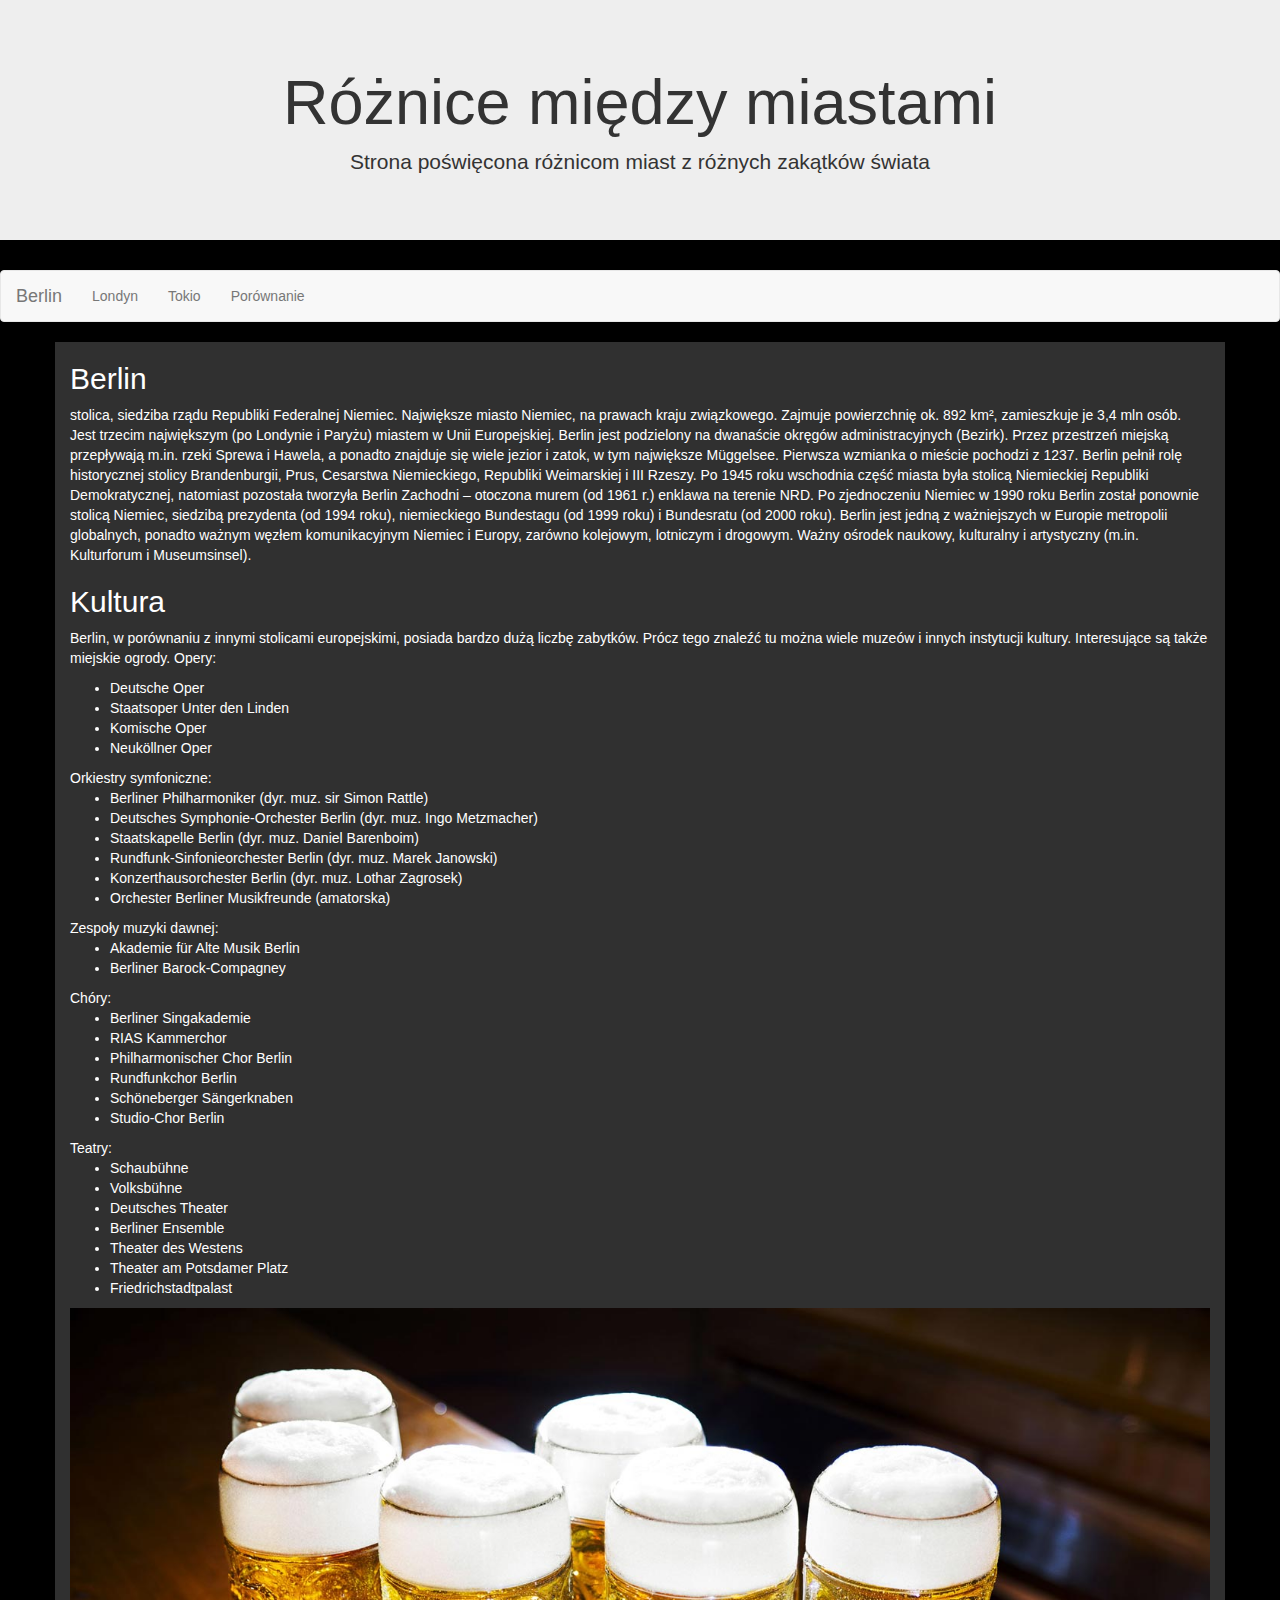
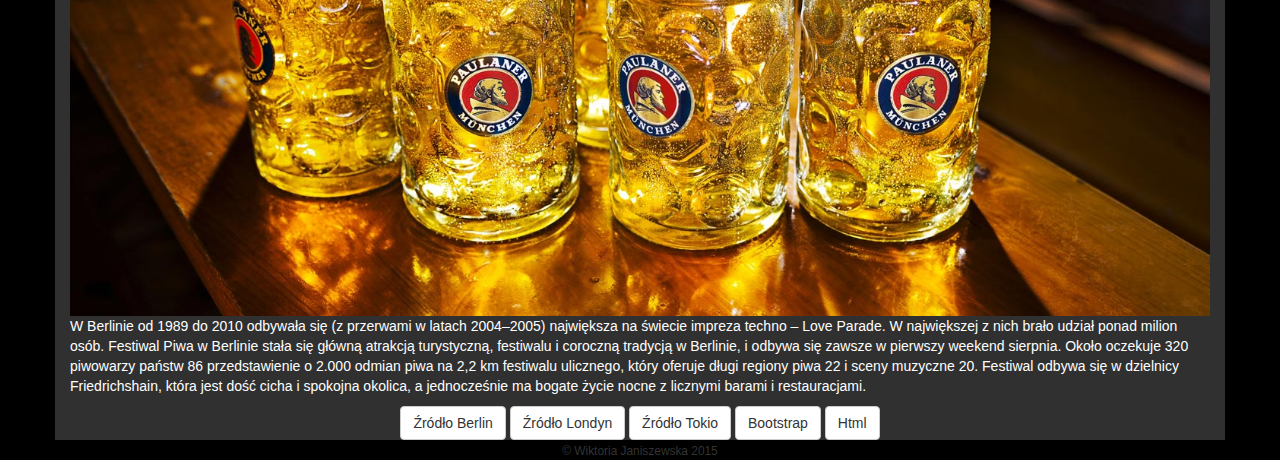
<file: index.html>
<!DOCTYPE html>
<html lang="pl">
  <head>
    <meta charset="utf-8">
    <meta http-equiv="X-UA-Compatible" content="IE=edge">
    <meta name="viewport" content="width=device-width, initial-scale=1">
    <!-- The above 3 meta tags *must* come first in the head; any other head content must come *after* these tags -->
    <title>Różnice między miastami</title>

    <!-- Bootstrap -->
    <link rel="stylesheet" href="https://maxcdn.bootstrapcdn.com/bootstrap/3.3.5/css/bootstrap.min.css">
	<link href="style.css" rel="stylesheet" type="text/css">
    <!-- HTML5 shim and Respond.js for IE8 support of HTML5 elements and media queries -->
    <!-- WARNING: Respond.js doesn't work if you view the page via file:// -->
    <!--[if lt IE 9]>
      <script src="https://oss.maxcdn.com/html5shiv/3.7.2/html5shiv.min.js"></script>
      <script src="https://oss.maxcdn.com/respond/1.4.2/respond.min.js"></script>
    <![endif]-->
  </head>
  <body>
    <div class="jumbotron">
  <h1>Różnice między miastami</h1>
  <p>Strona poświęcona różnicom miast z różnych zakątków świata</p>
	
</div>
<nav class="navbar navbar-default">
  <div class="container-fluid">
    <!-- Brand and toggle get grouped for better mobile display -->
    <div class="navbar-header">
      <button type="button" class="navbar-toggle collapsed" data-toggle="collapse" data-target="#bs-example-navbar-collapse-1" aria-expanded="false">
        <span class="sr-only">Toggle navigation</span>
        <span class="icon-bar"></span>
        <span class="icon-bar"></span>
        <span class="icon-bar"></span>
      </button>
      <a class="navbar-brand" href="#">Berlin</a>
    </div>

    <!-- Collect the nav links, forms, and other content for toggling -->
    <div class="collapse navbar-collapse" id="bs-example-navbar-collapse-1">
      <ul class="nav navbar-nav">
        <li ><a href="londyn.html">Londyn <span class="sr-only">(current)</span></a></li>
        <li><a href="tokio.html">Tokio</a></li>
        <li><a href="diff.html">Porównanie</a></li>
      </ul>
    </div><!-- /.navbar-collapse -->
  </div><!-- /.container-fluid -->
</nav>
	<div class="container">
	<h2>Berlin</h2>
	<p> stolica, siedziba rządu Republiki Federalnej Niemiec. Największe miasto Niemiec, na prawach kraju związkowego. Zajmuje powierzchnię ok. 892 km², zamieszkuje je 3,4 mln osób.
	 Jest trzecim największym (po Londynie i Paryżu) miastem w Unii Europejskiej.

Berlin jest podzielony na dwanaście okręgów administracyjnych (Bezirk). Przez przestrzeń miejską przepływają m.in. rzeki Sprewa i Hawela, a ponadto znajduje się wiele jezior i zatok, w tym największe Müggelsee.

Pierwsza wzmianka o mieście pochodzi z 1237. Berlin pełnił rolę historycznej stolicy Brandenburgii, Prus, Cesarstwa Niemieckiego, Republiki Weimarskiej i III Rzeszy.
 Po 1945 roku wschodnia część miasta była stolicą Niemieckiej Republiki Demokratycznej, natomiast pozostała tworzyła Berlin Zachodni – otoczona murem (od 1961 r.) enklawa na terenie NRD.
  Po zjednoczeniu Niemiec w 1990 roku Berlin został ponownie stolicą Niemiec, siedzibą prezydenta (od 1994 roku), niemieckiego Bundestagu (od 1999 roku) i Bundesratu (od 2000 roku).

Berlin jest jedną z ważniejszych w Europie metropolii globalnych, ponadto ważnym węzłem komunikacyjnym Niemiec i Europy, zarówno kolejowym, lotniczym i drogowym.
 Ważny ośrodek naukowy, kulturalny i artystyczny (m.in. Kulturforum i Museumsinsel).</p>
 
 	<h2>Kultura</h2>
 	<p>Berlin, w porównaniu z innymi stolicami europejskimi, posiada bardzo dużą liczbę zabytków. Prócz tego znaleźć tu można wiele muzeów i innych instytucji kultury. Interesujące są także miejskie ogrody.

Opery:
	<ul>
    <li>Deutsche Oper</li>
    <li>Staatsoper Unter den Linden</li>
    <li>Komische Oper</li>
    <li>Neuköllner Oper</li>
	</ul>
Orkiestry symfoniczne:
	<ul>
    <li>Berliner Philharmoniker (dyr. muz. sir Simon Rattle)</li>
    <li>Deutsches Symphonie-Orchester Berlin (dyr. muz. Ingo Metzmacher)</li>
    <li>Staatskapelle Berlin (dyr. muz. Daniel Barenboim)</li>
   <li>Rundfunk-Sinfonieorchester Berlin (dyr. muz. Marek Janowski)</li>
    <li>Konzerthausorchester Berlin (dyr. muz. Lothar Zagrosek)</li>
    <li>Orchester Berliner Musikfreunde (amatorska)</li>
	</ul>
Zespoły muzyki dawnej:
	<ul>
    <li>Akademie für Alte Musik Berlin</li>
    <li>Berliner Barock-Compagney</li>
	</ul>
Chóry:
	<ul>
    <li>Berliner Singakademie</li>
    <li>RIAS Kammerchor</li>
    <li>Philharmonischer Chor Berlin</li>
    <li>Rundfunkchor Berlin</li>
    <li>Schöneberger Sängerknaben</li>
    <li>Studio-Chor Berlin</li>
	</ul>
Teatry:
	<ul>
    <li>Schaubühne</li>
    <li>Volksbühne</li>
    <li>Deutsches Theater</li>
    <li>Berliner Ensemble</li>
    <li>Theater des Westens</li>
    <li>Theater am Potsdamer Platz</li>
    <li>Friedrichstadtpalast</li>
	</ul>
	<center><img class="img-responsive" src="OCT.jpg"></center>
W Berlinie od 1989 do 2010 odbywała się (z przerwami w latach 2004–2005) największa na świecie impreza techno – Love Parade. W największej z nich brało udział ponad milion osób.
Festiwal Piwa w Berlinie stała się główną atrakcją turystyczną, festiwalu i coroczną tradycją w Berlinie, i odbywa się zawsze w pierwszy weekend sierpnia.

Około oczekuje 320 piwowarzy państw 86 przedstawienie o 2.000 odmian piwa na 2,2 km festiwalu ulicznego, który oferuje długi regiony piwa 22 i sceny muzyczne 20.

Festiwal odbywa się w dzielnicy Friedrichshain, która jest dość cicha i spokojna okolica, a jednocześnie ma bogate życie nocne z licznymi barami i restauracjami.</p>

	</div>
	<div class="container">
<center><div class="btn-group" role="group" aria-label="...">
  <a href="https://pl.wikipedia.org/wiki/Berlin"><button type="button" class="btn btn-default">Źródło Berlin</button></a>
  <a href="https://pl.wikipedia.org/wiki/Londyn"><button type="button" class="btn btn-default">Źródło Londyn</button></a>
  <a href="https://pl.wikipedia.org/wiki/Tokio"><button type="button" class="btn btn-default">Źródło Tokio</button></a>
  <a href="http://getbootstrap.com/"><button type="button" class="btn btn-default">Bootstrap</button></a>
  <a href="http://www.kurshtml.edu.pl/"><button type="button" class="btn btn-default">Html</button></a>
</div></center> </div>
	<div class="container-fluid">
		<center><small>&copy; Wiktoria Janiszewska 2015</small></center>
	</div>
    <!-- jQuery (necessary for Bootstrap's JavaScript plugins) -->
    <script src="https://ajax.googleapis.com/ajax/libs/jquery/1.11.3/jquery.min.js"></script>
    <!-- Include all compiled plugins (below), or include individual files as needed -->
    <script src="https://maxcdn.bootstrapcdn.com/bootstrap/3.3.5/js/bootstrap.min.js"></script>
  </body>
</html>
</file>
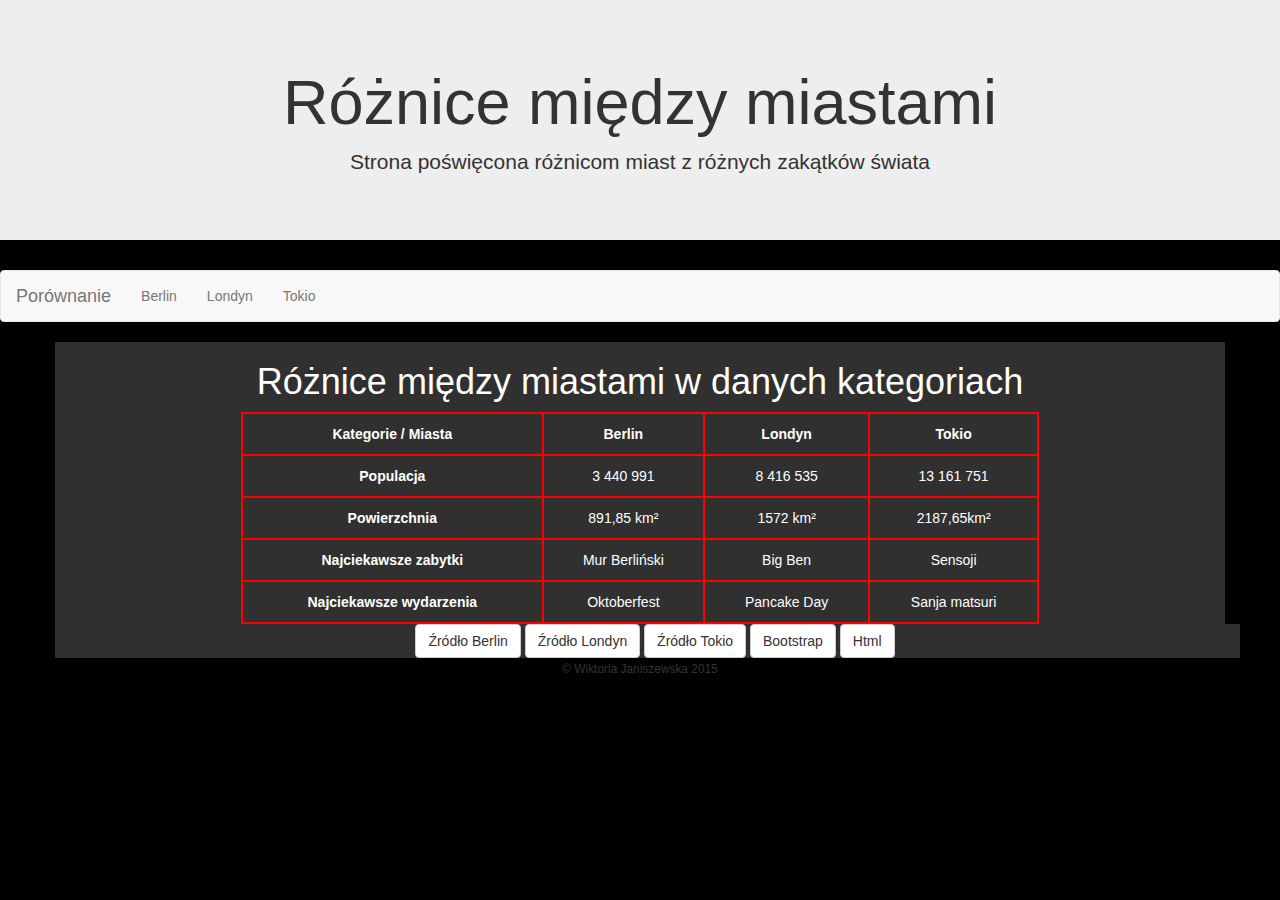
<file: diff.html>
<!DOCTYPE html>
<html lang="pl">
  <head>
    <meta charset="utf-8">
    <meta http-equiv="X-UA-Compatible" content="IE=edge">
    <meta name="viewport" content="width=device-width, initial-scale=1">
    <!-- The above 3 meta tags *must* come first in the head; any other head content must come *after* these tags -->
    <title>Różnice między miastami</title>

    <!-- Bootstrap -->
    <link rel="stylesheet" href="https://maxcdn.bootstrapcdn.com/bootstrap/3.3.5/css/bootstrap.min.css">
	<link href="style.css" rel="stylesheet" type="text/css">
    <!-- HTML5 shim and Respond.js for IE8 support of HTML5 elements and media queries -->
    <!-- WARNING: Respond.js doesn't work if you view the page via file:// -->
    <!--[if lt IE 9]>
      <script src="https://oss.maxcdn.com/html5shiv/3.7.2/html5shiv.min.js"></script>
      <script src="https://oss.maxcdn.com/respond/1.4.2/respond.min.js"></script>
    <![endif]-->
  </head>
  <body>
  
    <div class="jumbotron">
  <h1>Różnice między miastami</h1>
  <p>Strona poświęcona różnicom miast z różnych zakątków świata</p>
</div>
<nav class="navbar navbar-default">
  <div class="container-fluid">
    <!-- Brand and toggle get grouped for better mobile display -->
    <div class="navbar-header">
      <button type="button" class="navbar-toggle collapsed" data-toggle="collapse" data-target="#bs-example-navbar-collapse-1" aria-expanded="false">
        <span class="sr-only">Toggle navigation</span>
        <span class="icon-bar"></span>
        <span class="icon-bar"></span>
        <span class="icon-bar"></span>
      </button>
      <a class="navbar-brand" href="#">Porównanie</a>
    </div>

    <!-- Collect the nav links, forms, and other content for toggling -->
    <div class="collapse navbar-collapse" id="bs-example-navbar-collapse-1">
      <ul class="nav navbar-nav">
        <li ><a href="index.html">Berlin <span class="sr-only">(current)</span></a></li>
        <li><a href="londyn.html">Londyn</a></li>
        <li><a href="tokio.html">Tokio</a></li>
      </ul>
    </div><!-- /.navbar-collapse -->
  </div><!-- /.container-fluid -->
</nav>
	<div class="container">
	<center><h1>Różnice między miastami w danych kategoriach</h1></center>
	<center><table border="1" width="70%">
	  <tr>
		<td ><strong>Kategorie  /  Miasta</strong></td>
		<td><strong>Berlin</strong></td>
		<td><strong>Londyn</strong></td>
		<td><strong>Tokio</strong></td>
	  </tr>
	  <tr>
		<td><strong>Populacja</strong></td>
		<td>3 440 991</td>
		<td>8 416 535</td>
		<td>13 161 751</td>
	  </tr>
	  <tr>
		<td><strong>Powierzchnia</strong></td>
		<td>891,85 km²</td>
		<td>1572 km²</td>
		<td>2187,65km²</td>
	  </tr>
	  <tr>
		<td><strong>Najciekawsze zabytki</strong></td>
		<td>Mur Berliński</td>
		<td>Big Ben</td>
		<td>Sensoji</td>
	  </tr>
	  <tr>
		<td><strong>Najciekawsze wydarzenia</strong></td>
		<td>Oktoberfest</td>
		<td>Pancake Day</td>
		<td>Sanja matsuri</td>
	  </tr>
	</table>
	</center>
		<div class="container">
<center><div class="btn-group" role="group" aria-label="...">
  <a href="https://pl.wikipedia.org/wiki/Berlin"><button type="button" class="btn btn-default">Źródło Berlin</button></a>
  <a href="https://pl.wikipedia.org/wiki/Londyn"><button type="button" class="btn btn-default">Źródło Londyn</button></a>
  <a href="https://pl.wikipedia.org/wiki/Tokio"><button type="button" class="btn btn-default">Źródło Tokio</button></a>
  <a href="http://getbootstrap.com/"><button type="button" class="btn btn-default">Bootstrap</button></a>
  <a href="http://www.kurshtml.edu.pl/"><button type="button" class="btn btn-default">Html</button></a>
</div></center> </div>
	</div>
<div class="continer-fluid">
		<center><small>&copy; Wiktoria Janiszewska 2015</small></center>
	</div>
    <!-- jQuery (necessary for Bootstrap's JavaScript plugins) -->
    <script src="https://ajax.googleapis.com/ajax/libs/jquery/1.11.3/jquery.min.js"></script>
    <!-- Include all compiled plugins (below), or include individual files as needed -->
    <script src="https://maxcdn.bootstrapcdn.com/bootstrap/3.3.5/js/bootstrap.min.js"></script>
  </body>
</html>
</file>
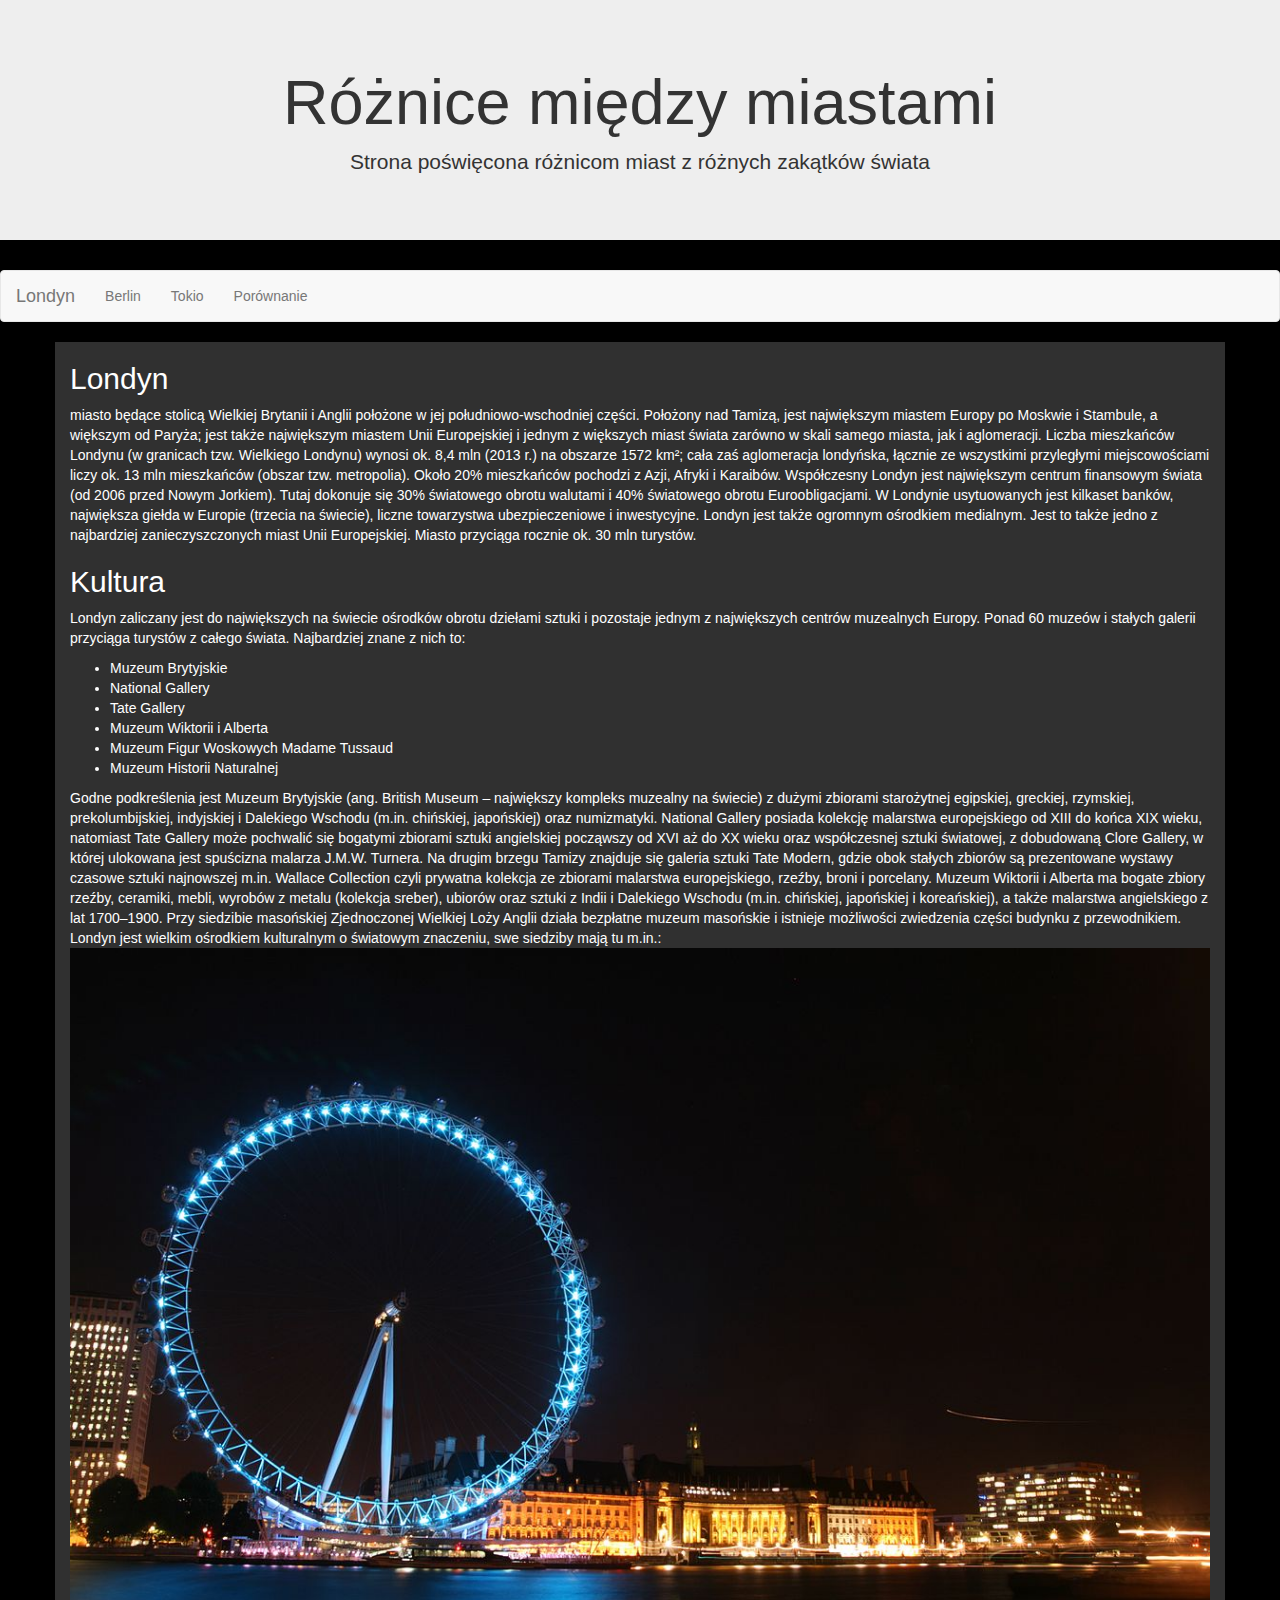
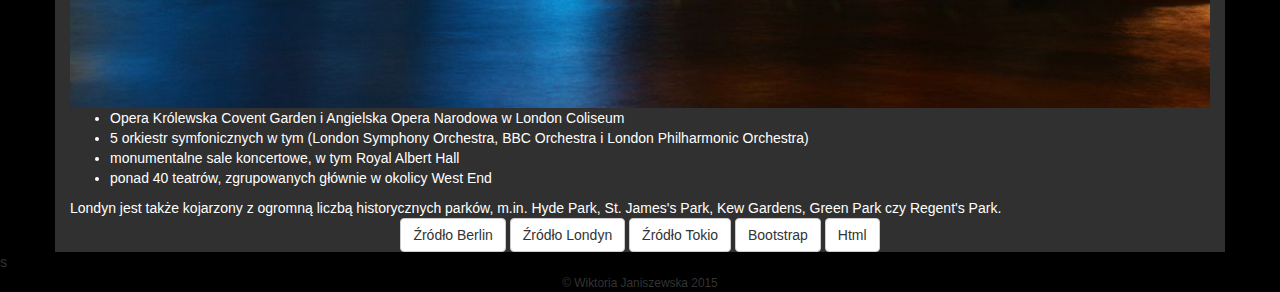
<file: londyn.html>
<!DOCTYPE html>
<html lang="pl">
  <head>
    <meta charset="utf-8">
    <meta http-equiv="X-UA-Compatible" content="IE=edge">
    <meta name="viewport" content="width=device-width, initial-scale=1">
    <!-- The above 3 meta tags *must* come first in the head; any other head content must come *after* these tags -->
    <title>Różnice między miastami</title>

    <!-- Bootstrap -->
    <link rel="stylesheet" href="https://maxcdn.bootstrapcdn.com/bootstrap/3.3.5/css/bootstrap.min.css">
	<link href="style.css" rel="stylesheet" type="text/css">
    <!-- HTML5 shim and Respond.js for IE8 support of HTML5 elements and media queries -->
    <!-- WARNING: Respond.js doesn't work if you view the page via file:// -->
    <!--[if lt IE 9]>
      <script src="https://oss.maxcdn.com/html5shiv/3.7.2/html5shiv.min.js"></script>
      <script src="https://oss.maxcdn.com/respond/1.4.2/respond.min.js"></script>
    <![endif]-->
  </head>
  <body>
    <div class="jumbotron">
  <h1>Różnice między miastami</h1>
  <p>Strona poświęcona różnicom miast z różnych zakątków świata</p>
	
</div>
<nav class="navbar navbar-default">
  <div class="container-fluid">
    <!-- Brand and toggle get grouped for better mobile display -->
    <div class="navbar-header">
      <button type="button" class="navbar-toggle collapsed" data-toggle="collapse" data-target="#bs-example-navbar-collapse-1" aria-expanded="false">
        <span class="sr-only">Toggle navigation</span>
        <span class="icon-bar"></span>
        <span class="icon-bar"></span>
        <span class="icon-bar"></span>
      </button>
      <a class="navbar-brand" href="#">Londyn</a>
    </div>

    <!-- Collect the nav links, forms, and other content for toggling -->
    <div class="collapse navbar-collapse" id="bs-example-navbar-collapse-1">
      <ul class="nav navbar-nav">
        <li ><a href="index.html">Berlin <span class="sr-only">(current)</span></a></li>
        <li><a href="tokio.html">Tokio</a></li>
        <li><a href="diff.html">Porównanie</a></li>
      </ul>
    </div><!-- /.navbar-collapse -->
  </div><!-- /.container-fluid -->
</nav>
	<div class="container">
	<h2>Londyn</h2>
	<p>  miasto będące stolicą Wielkiej Brytanii i Anglii położone w jej południowo-wschodniej części.

Położony nad Tamizą, jest największym miastem Europy po Moskwie i Stambule, a większym od Paryża; jest także największym miastem Unii Europejskiej i jednym z większych miast świata zarówno w skali samego miasta, jak i aglomeracji.
 Liczba mieszkańców Londynu (w granicach tzw. Wielkiego Londynu) wynosi ok. 8,4 mln (2013 r.) na obszarze 1572 km²; cała zaś aglomeracja londyńska, łącznie ze wszystkimi przyległymi miejscowościami liczy ok. 13 mln mieszkańców (obszar tzw. metropolia).
  Około 20% mieszkańców pochodzi z Azji, Afryki i Karaibów.

Współczesny Londyn jest największym centrum finansowym świata (od 2006 przed Nowym Jorkiem). Tutaj dokonuje się 30% światowego obrotu walutami i 40% światowego obrotu Euroobligacjami.
 W Londynie usytuowanych jest kilkaset banków, największa giełda w Europie (trzecia na świecie), liczne towarzystwa ubezpieczeniowe i inwestycyjne. Londyn jest także ogromnym ośrodkiem medialnym.

Jest to także jedno z najbardziej zanieczyszczonych miast Unii Europejskiej.

Miasto przyciąga rocznie ok. 30 mln turystów.</p>
 
 	<h2>Kultura</h2>
 	<p>Londyn zaliczany jest do największych na świecie ośrodków obrotu dziełami sztuki i pozostaje jednym z największych centrów muzealnych Europy.
	  Ponad 60 muzeów i stałych galerii przyciąga turystów z całego świata. Najbardziej znane z nich to:
	<ul>
    <li>Muzeum Brytyjskie</li>
    <li>National Gallery</li>
   <li> Tate Gallery</li>
    <li>Muzeum Wiktorii i Alberta</li>
    <li>Muzeum Figur Woskowych Madame Tussaud</li>
    <li>Muzeum Historii Naturalnej</li>
	</ul>
Godne podkreślenia jest Muzeum Brytyjskie (ang. British Museum – największy kompleks muzealny na świecie) z dużymi zbiorami starożytnej egipskiej, greckiej, rzymskiej, prekolumbijskiej, indyjskiej i Dalekiego Wschodu (m.in. chińskiej, japońskiej) oraz numizmatyki.

National Gallery posiada kolekcję malarstwa europejskiego od XIII do końca XIX wieku, natomiast Tate Gallery może pochwalić się bogatymi zbiorami sztuki angielskiej począwszy od XVI aż do XX wieku oraz współczesnej sztuki światowej, z dobudowaną Clore Gallery, w której ulokowana jest spuścizna malarza J.M.W. Turnera.

Na drugim brzegu Tamizy znajduje się galeria sztuki Tate Modern, gdzie obok stałych zbiorów są prezentowane wystawy czasowe sztuki najnowszej m.in. Wallace Collection czyli prywatna kolekcja ze zbiorami malarstwa europejskiego, rzeźby, broni i porcelany.

Muzeum Wiktorii i Alberta ma bogate zbiory rzeźby, ceramiki, mebli, wyrobów z metalu (kolekcja sreber), ubiorów oraz sztuki z Indii i Dalekiego Wschodu (m.in. chińskiej, japońskiej i koreańskiej), a także malarstwa angielskiego z lat 1700–1900.

Przy siedzibie masońskiej Zjednoczonej Wielkiej Loży Anglii działa bezpłatne muzeum masońskie i istnieje możliwości zwiedzenia części budynku z przewodnikiem.

 Londyn jest wielkim ośrodkiem kulturalnym o światowym znaczeniu, swe siedziby mają tu m.in.:
 
 <center><img class="img-responsive" src="Lod.jpg"></center>
	<ul>   

    <li>Opera Królewska Covent Garden i Angielska Opera Narodowa w London Coliseum</li>
    <li>5 orkiestr symfonicznych w tym (London Symphony Orchestra, BBC Orchestra i London Philharmonic Orchestra)</li>
    <li>monumentalne sale koncertowe, w tym Royal Albert Hall</li>
    <li>ponad 40 teatrów, zgrupowanych głównie w okolicy West End</li>
</ul>
Londyn jest także kojarzony z ogromną liczbą historycznych parków, m.in. Hyde Park, St. James's Park, Kew Gardens, Green Park czy Regent's Park.
	

	</div>
		<div class="container">
<center><div class="btn-group" role="group" aria-label="...">
  <a href="https://pl.wikipedia.org/wiki/Berlin"><button type="button" class="btn btn-default">Źródło Berlin</button></a>
  <a href="https://pl.wikipedia.org/wiki/Londyn"><button type="button" class="btn btn-default">Źródło Londyn</button></a>
  <a href="https://pl.wikipedia.org/wiki/Tokio"><button type="button" class="btn btn-default">Źródło Tokio</button></a>
  <a href="http://getbootstrap.com/"><button type="button" class="btn btn-default">Bootstrap</button></a>
  <a href="http://www.kurshtml.edu.pl/"><button type="button" class="btn btn-default">Html</button></a>
</div></center> </div>s
	<div class="continer-fluid">
		<center><small>&copy; Wiktoria Janiszewska 2015</small></center>
	</div>
    <!-- jQuery (necessary for Bootstrap's JavaScript plugins) -->
    <script src="https://ajax.googleapis.com/ajax/libs/jquery/1.11.3/jquery.min.js"></script>
    <!-- Include all compiled plugins (below), or include individual files as needed -->
    <script src="https://maxcdn.bootstrapcdn.com/bootstrap/3.3.5/js/bootstrap.min.js"></script>
  </body>
</html>
</file>
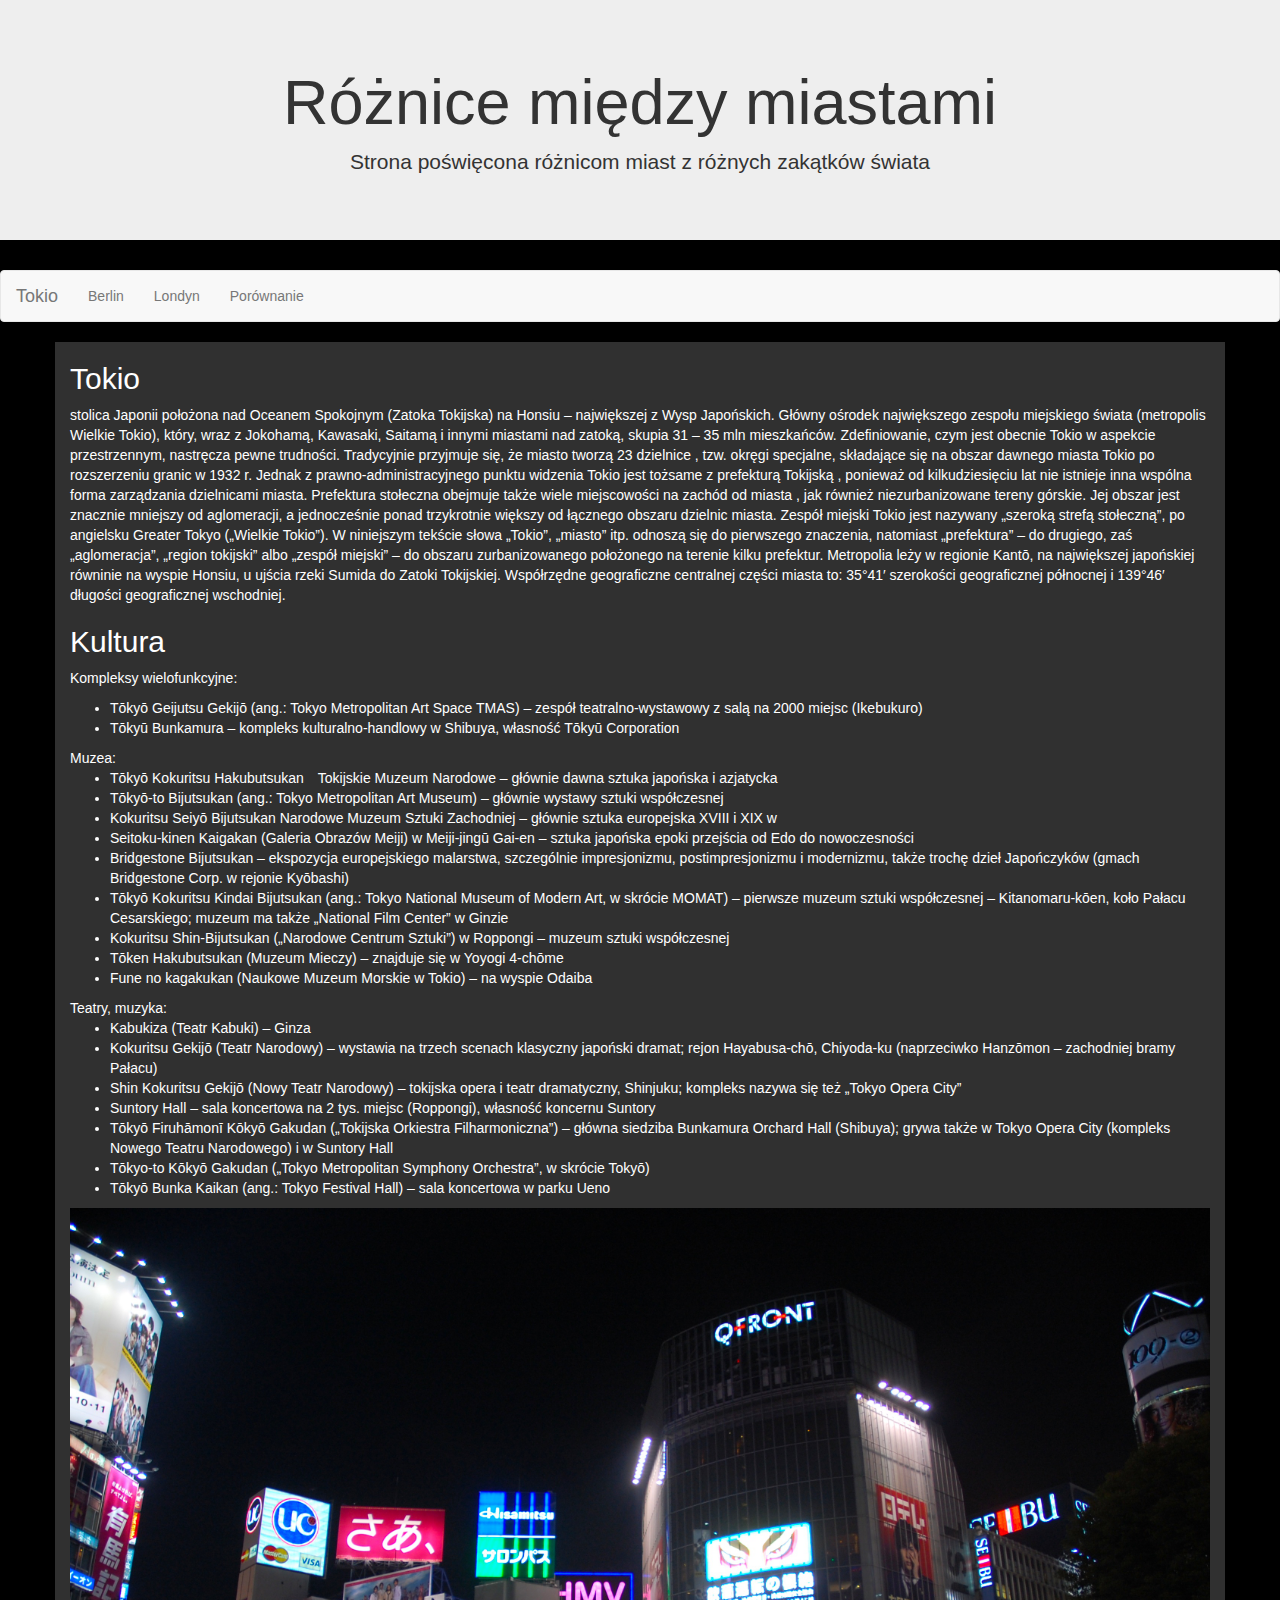
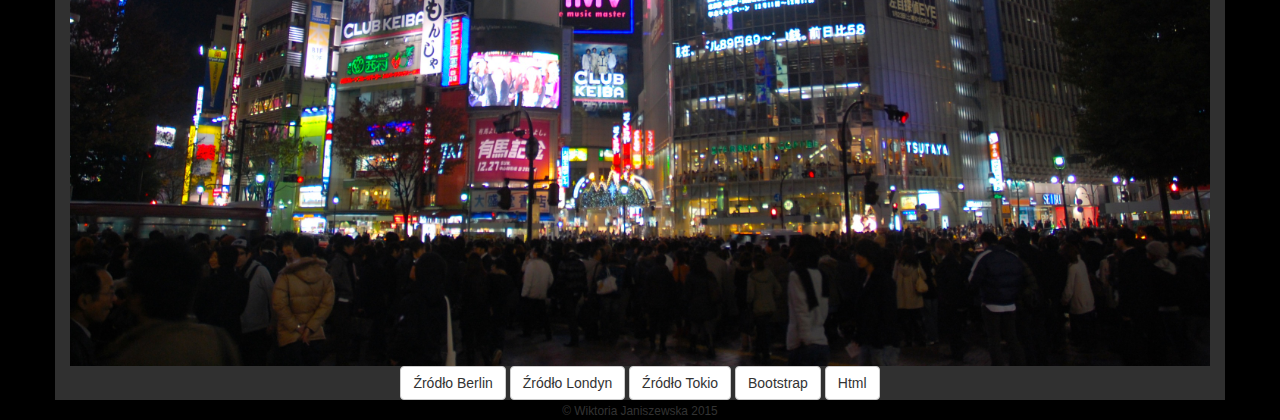
<file: tokio.html>
<!DOCTYPE html>
<html lang="pl">
  <head>
    <meta charset="utf-8">
    <meta http-equiv="X-UA-Compatible" content="IE=edge">
    <meta name="viewport" content="width=device-width, initial-scale=1">
    <!-- The above 3 meta tags *must* come first in the head; any other head content must come *after* these tags -->
    <title>Różnice między miastami</title>

    <!-- Bootstrap -->
    <link rel="stylesheet" href="https://maxcdn.bootstrapcdn.com/bootstrap/3.3.5/css/bootstrap.min.css">
	<link href="style.css" rel="stylesheet" type="text/css">
    <!-- HTML5 shim and Respond.js for IE8 support of HTML5 elements and media queries -->
    <!-- WARNING: Respond.js doesn't work if you view the page via file:// -->
    <!--[if lt IE 9]>
      <script src="https://oss.maxcdn.com/html5shiv/3.7.2/html5shiv.min.js"></script>
      <script src="https://oss.maxcdn.com/respond/1.4.2/respond.min.js"></script>
    <![endif]-->
  </head>
  <body>
    <div class="jumbotron">
  <h1>Różnice między miastami</h1>
  <p>Strona poświęcona różnicom miast z różnych zakątków świata</p>
	
</div>
<nav class="navbar navbar-default">
  <div class="container-fluid">
    <!-- Brand and toggle get grouped for better mobile display -->
    <div class="navbar-header">
      <button type="button" class="navbar-toggle collapsed" data-toggle="collapse" data-target="#bs-example-navbar-collapse-1" aria-expanded="false">
        <span class="sr-only">Toggle navigation</span>
        <span class="icon-bar"></span>
        <span class="icon-bar"></span>
        <span class="icon-bar"></span>
      </button>
      <a class="navbar-brand" href="#">Tokio</a>
    </div>

    <!-- Collect the nav links, forms, and other content for toggling -->
    <div class="collapse navbar-collapse" id="bs-example-navbar-collapse-1">
      <ul class="nav navbar-nav">
        <li ><a href="index.html">Berlin <span class="sr-only">(current)</span></a></li>
        <li><a href="londyn.html">Londyn</a></li>
        <li><a href="diff.html">Porównanie</a></li>
      </ul>
    </div><!-- /.navbar-collapse -->
  </div><!-- /.container-fluid -->
</nav>
	<div class="container">
	<h2>Tokio</h2>
	<p>  stolica Japonii położona nad Oceanem Spokojnym (Zatoka Tokijska) na Honsiu – największej z Wysp Japońskich.
	 Główny ośrodek największego zespołu miejskiego świata (metropolis Wielkie Tokio), który, wraz z Jokohamą, Kawasaki, Saitamą i innymi miastami nad zatoką, skupia 31 – 35 mln mieszkańców.
	 Zdefiniowanie, czym jest obecnie Tokio w aspekcie przestrzennym, nastręcza pewne trudności.
	  Tradycyjnie przyjmuje się, że miasto tworzą 23 dzielnice , tzw. okręgi specjalne, składające się na obszar dawnego miasta Tokio  po rozszerzeniu granic w 1932 r. 
	 Jednak z prawno-administracyjnego punktu widzenia Tokio jest tożsame z prefekturą Tokijską , ponieważ od kilkudziesięciu lat nie istnieje inna wspólna forma zarządzania dzielnicami miasta.
	  Prefektura stołeczna obejmuje także wiele miejscowości na zachód od miasta , jak również niezurbanizowane tereny górskie. 
	  Jej obszar jest znacznie mniejszy od aglomeracji, a jednocześnie ponad trzykrotnie większy od łącznego obszaru dzielnic miasta. Zespół miejski Tokio jest nazywany „szeroką strefą stołeczną”, po angielsku Greater Tokyo („Wielkie Tokio”).

W niniejszym tekście słowa „Tokio”, „miasto” itp. odnoszą się do pierwszego znaczenia, natomiast „prefektura” – do drugiego, zaś „aglomeracja”, „region tokijski” albo „zespół miejski” – do obszaru zurbanizowanego położonego na terenie kilku prefektur.

Metropolia leży w regionie Kantō, na największej japońskiej równinie na wyspie Honsiu, u ujścia rzeki Sumida do Zatoki Tokijskiej. Współrzędne geograficzne centralnej części miasta to: 35°41′ szerokości geograficznej północnej i 139°46′ długości geograficznej wschodniej.</p>
 
 	<h2>Kultura</h2>

<p>Kompleksy wielofunkcyjne:
	<ul>
    
    <li>Tōkyō Geijutsu Gekijō (ang.: Tokyo Metropolitan Art Space TMAS) – zespół teatralno-wystawowy z salą na 2000 miejsc (Ikebukuro)</li>
    <li>Tōkyū Bunkamura – kompleks kulturalno-handlowy w Shibuya, własność Tōkyū Corporation</li>

	</ul>
Muzea:
	<ul>
    
    <li>Tōkyō Kokuritsu Hakubutsukan　Tokijskie Muzeum Narodowe – głównie dawna sztuka japońska i azjatycka</li>
   <li> Tōkyō-to Bijutsukan (ang.: Tokyo Metropolitan Art Museum) – głównie wystawy sztuki współczesnej</li>
    <li>Kokuritsu Seiyō Bijutsukan Narodowe Muzeum Sztuki Zachodniej – głównie sztuka europejska XVIII i XIX w</li>
    <li>Seitoku-kinen Kaigakan (Galeria Obrazów Meiji) w Meiji-jingū Gai-en – sztuka japońska epoki przejścia od Edo do nowoczesności</li>
    <li>Bridgestone Bijutsukan – ekspozycja europejskiego malarstwa, szczególnie impresjonizmu, postimpresjonizmu i modernizmu, także trochę dzieł Japończyków (gmach Bridgestone Corp. w rejonie Kyōbashi)</li>
    <li>Tōkyō Kokuritsu Kindai Bijutsukan (ang.: Tokyo National Museum of Modern Art, w skrócie MOMAT) – pierwsze muzeum sztuki współczesnej – Kitanomaru-kōen, koło Pałacu Cesarskiego; muzeum ma także „National Film Center” w Ginzie</li>
    <li>Kokuritsu Shin-Bijutsukan („Narodowe Centrum Sztuki”) w Roppongi – muzeum sztuki współczesnej</li>
    <li>Tōken Hakubutsukan (Muzeum Mieczy) – znajduje się w Yoyogi 4-chōme</li>
   <li> Fune no kagakukan (Naukowe Muzeum Morskie w Tokio) – na wyspie Odaiba</li>

	</ul>
Teatry, muzyka:
	<ul>
    

   <li> Kabukiza (Teatr Kabuki) – Ginza</li>
    <li>Kokuritsu Gekijō (Teatr Narodowy) – wystawia na trzech scenach klasyczny japoński dramat; rejon Hayabusa-chō, Chiyoda-ku (naprzeciwko Hanzōmon – zachodniej bramy Pałacu)</li>
    <li>Shin Kokuritsu Gekijō (Nowy Teatr Narodowy) – tokijska opera i teatr dramatyczny, Shinjuku; kompleks nazywa się też „Tokyo Opera City”</li>
    <li>Suntory Hall – sala koncertowa na 2 tys. miejsc (Roppongi), własność koncernu Suntory</li>
    <li>Tōkyō Firuhāmonī Kōkyō Gakudan („Tokijska Orkiestra Filharmoniczna”) – główna siedziba Bunkamura Orchard Hall (Shibuya); grywa także w Tokyo Opera City (kompleks Nowego Teatru Narodowego) i w Suntory Hall</li>
    <li>Tōkyo-to Kōkyō Gakudan („Tokyo Metropolitan Symphony Orchestra”, w skrócie Tokyō)</li>
    <li>Tōkyō Bunka Kaikan (ang.: Tokyo Festival Hall) – sala koncertowa w parku Ueno</li>

	</ul>
</p><center><img class="img-responsive" src="tokyo.jpg"></center>
	</div>
		<div class="container">
<center><div class="btn-group" role="group" aria-label="...">
  <a href="https://pl.wikipedia.org/wiki/Berlin"><button type="button" class="btn btn-default">Źródło Berlin</button></a>
  <a href="https://pl.wikipedia.org/wiki/Londyn"><button type="button" class="btn btn-default">Źródło Londyn</button></a>
  <a href="https://pl.wikipedia.org/wiki/Tokio"><button type="button" class="btn btn-default">Źródło Tokio</button></a>
  <a href="http://getbootstrap.com/"><button type="button" class="btn btn-default">Bootstrap</button></a>
  <a href="http://www.kurshtml.edu.pl/"><button type="button" class="btn btn-default">Html</button></a>
</div></center> </div>
	<div class="continer-fluid">
		<center><small>&copy; Wiktoria Janiszewska 2015</small></center>
	</div>
    <!-- jQuery (necessary for Bootstrap's JavaScript plugins) -->
    <script src="https://ajax.googleapis.com/ajax/libs/jquery/1.11.3/jquery.min.js"></script>
    <!-- Include all compiled plugins (below), or include individual files as needed -->
    <script src="https://maxcdn.bootstrapcdn.com/bootstrap/3.3.5/js/bootstrap.min.js"></script>
  </body>
</html>
</file>
<file: style.css>
body{
	background-color: #000000;
}

.jumbotron {
	text-align: center;
}
.container{
	background-color: #303030;
	color: #ffffff;
}

table {
	border: 2px solid red;
	
}

td {
	border: 2px solid red;
	padding: 10px 10px;
	text-align: center;
}
</file>
